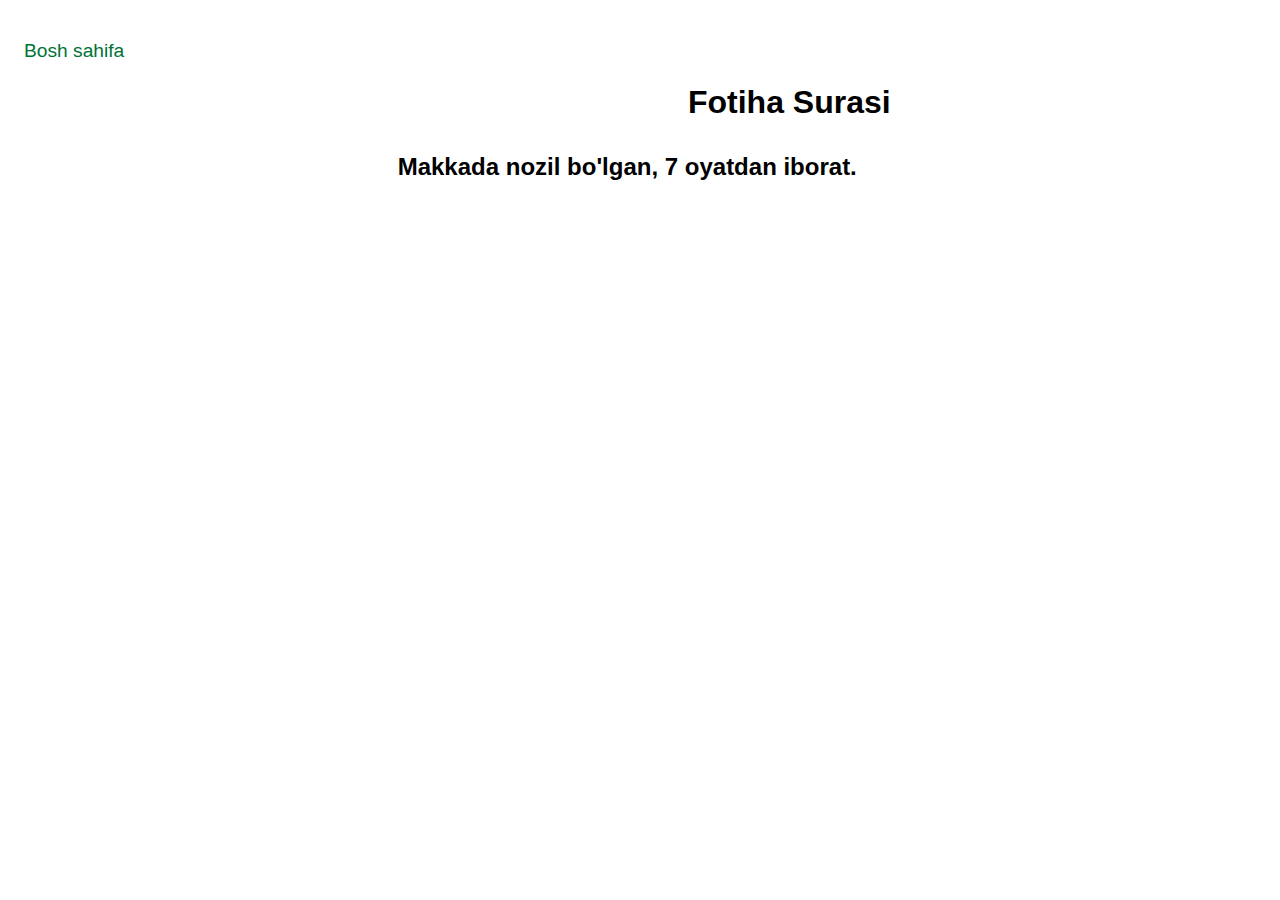
<file: surah.html>
<!DOCTYPE html>
<html lang="en">
<head>
    <meta charset="UTF-8">
    <meta name="viewport" content="width=device-width, initial-scale=1.0">
    <title>Quroni Karimdagi barcha suralar va oyatlar va ularning tarjimalari </title>
    <link rel="stylesheet" href="./css/surah.css">
</head>
<body>
    <main class="surah-page">
        <aside class="surah-sidebar">
            <ol id="surah-name-list">
                <li class="nav-link"><a href="/">Bosh sahifa</a></li>
            </ol>
        </aside>
        <section class="surah-menu">
            <div class="surah-menu__ayahs">
                <div class="surah-ayahs__card">
                    <h1 id="menu-surah-name">Fotiha Surasi</h1>
                    <h2 class="surah-revealed-info">Makkada nozil bo'lgan, 7 oyatdan iborat.</h2>
                    <ul class="menu-ayahs-list">
                    </ul>
                </div>
            </div>
        </section>
    </main>

    <script src="./js/surah.js" async></script>
</body>
</html>
</file>
<file: css/surah.css>
* {
    margin: 0;
    padding: 0;
    box-sizing: border-box;
    font-family: sans-serif;
}
body {
    overflow: hidden;
    background: #E9EBEE;
}
:root {
    --green:#007336;
}
::-webkit-scrollbar {
    width: 10px;
}

::-webkit-scrollbar-track {
    box-shadow: inset 0 0 5px grey;
}

::-webkit-scrollbar-thumb {
    background: var(--green);
    border-radius: 10px;
}

::-webkit-scrollbar-thumb:hover {
    background: var(--green);
}
.surah-page {
    width: 100%;
    height: 100svh;
    display: flex;
    align-items: start;
    flex-direction: row;
    
}
.surah-page .surah-sidebar {
    background: #ffffff;
    width: 30%;
    max-width: 400px;
    height: 100svh;
    padding: 2rem .5rem;
    border-right: 2px solid #fff;
    overflow-y: scroll;
    overflow-x: hidden;
    scrollbar-width: 3px;
}
.surah-sidebar ol {
    list-style: none;
    display: flex;
    flex-direction: column;
}
.surah-sidebar ol > li:hover {
    background: var(--green);
    transition: .2s;
}
.surah-sidebar ol > li:hover a {
    color:#fff;
    transition: .1s;
}
.surah-sidebar ol > li {

    padding: .5rem 1rem;
}
.surah-sidebar ol > li a {
    color: #007336;
    font-size: 1.2rem;
    text-decoration: none;
}
.surah-page .surah-menu {
    width: 100%;
    background: #fff;
    background-size: cover;
    color: #c4dad2;
    height: 100svh;
    padding-top: 2rem;
    overflow-y: auto;
}
.surah-menu h1 {
    text-align: center;
    margin: 2rem 0;
}
.surah-menu__ayahs {
    width: 90%;
    height: auto;
    margin: 0 auto;
    display: flex;
    flex-direction: column;
    align-items: center;
}
.surah-ayahs__card {
    width: 100%;
    min-height: 150px;
    padding: 20px 50px;
    color: #000;

}

#menu-surah-name{  
    text-align: center;
}
.menu-ayahs-list  {
    list-style: none;
    font-size: 1.5rem;
    display: flex;
    flex-direction: column;
    gap: 2rem;
}
.menu-ayahs-list >li {
    padding: 1rem 2rem;
    display: flex;
    flex-direction: column;
}
.menu-ayahs-list >li:hover {
    background: #E9EBEE;
}
.arabic-text {
    text-align: right;
}
.menu-ayahs-list li {
    margin-top: 10px;
}
#surah-name-list li {
    white-space: nowrap;
}
.menu-ayahs-list>li span{
    color:rgb(183, 180, 180);
}
</file>
